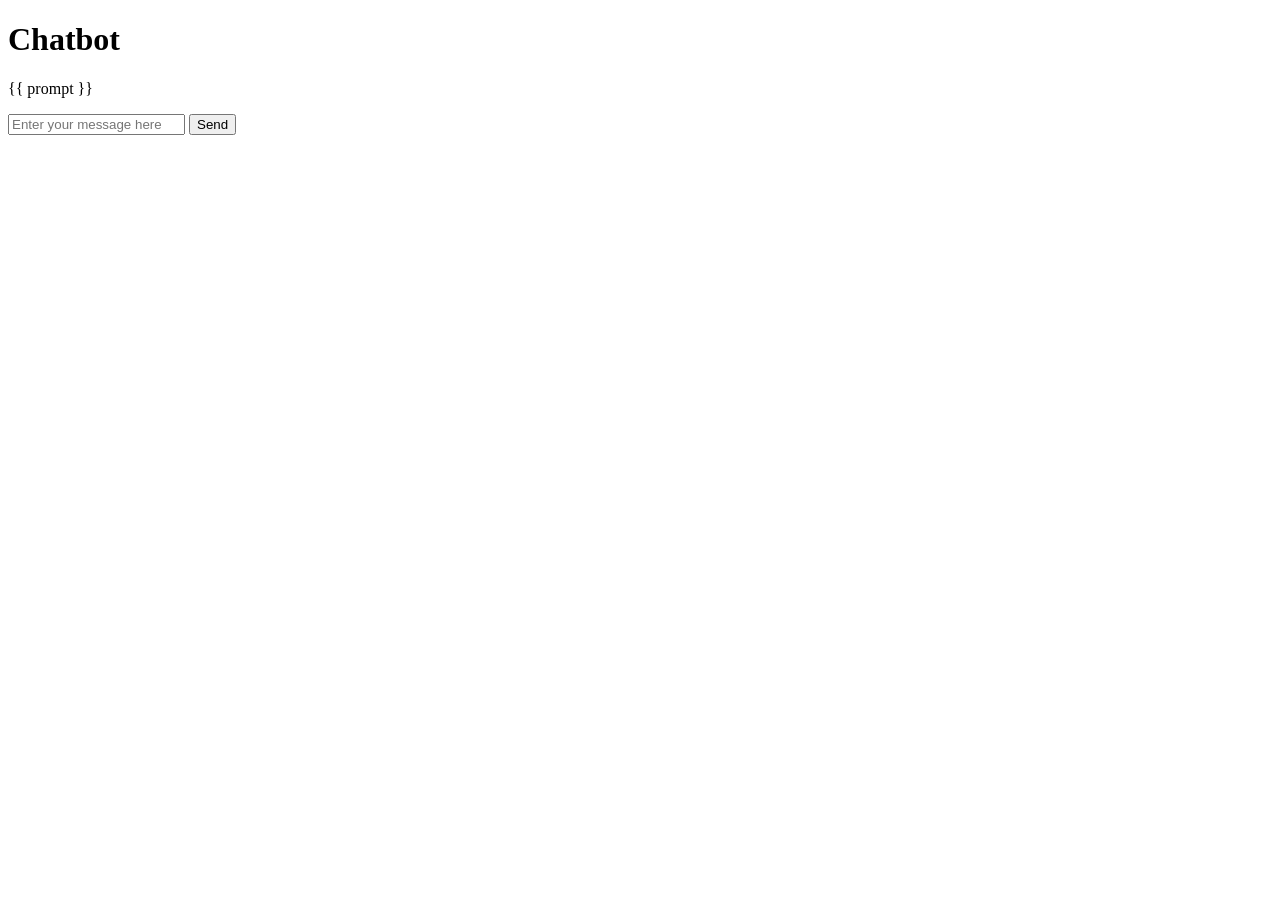
<file: templates/bot.html>
<!DOCTYPE html>
<html>
<head>
    <meta charset="utf-8">
    <title>Chatbot</title>
</head>
<body>
    <h1>Chatbot</h1>
    <div id="chat-container">
        <div id="chat-history">
            <p>{{ prompt }}</p>
        </div>
        <form id="chat-form">
            <input type="text" name="message" id="message" placeholder="Enter your message here">
            <input type="hidden" name="state[]" id="state" value="">
            <input type="submit" value="Send">
        </form>
    </div>
    <script src="https://code.jquery.com/jquery-3.5.1.min.js"></script>
    <script>
        $(function() {
            $('#chat-form').submit(function(event) {
                event.preventDefault();
                var message = $('#message').val();
                var state = $('#chat-history p').map(function() {
                    return $(this).text();
                }).get();
                $.ajax({
                    url: '/process',
                    method: 'POST',
                    data: {
                        message: message,
                        state: state
                    },
                    success: function(response) {
                        var chatHistory = $('#chat-history');
                        chatHistory.append('<p>Human: ' + message + '</p>');
                        chatHistory.append('<p>AI: ' + response + '</p>');
                        $('#message').val('');
                        $('#state').val(JSON.stringify(chatHistory.find('p').map(function() {
                            return $(this).text();
                        }).get()));
                        $('html, body').animate({ scrollTop: $(document).height() }, 'slow');
                    }
                });
            });
       
        });
</file>
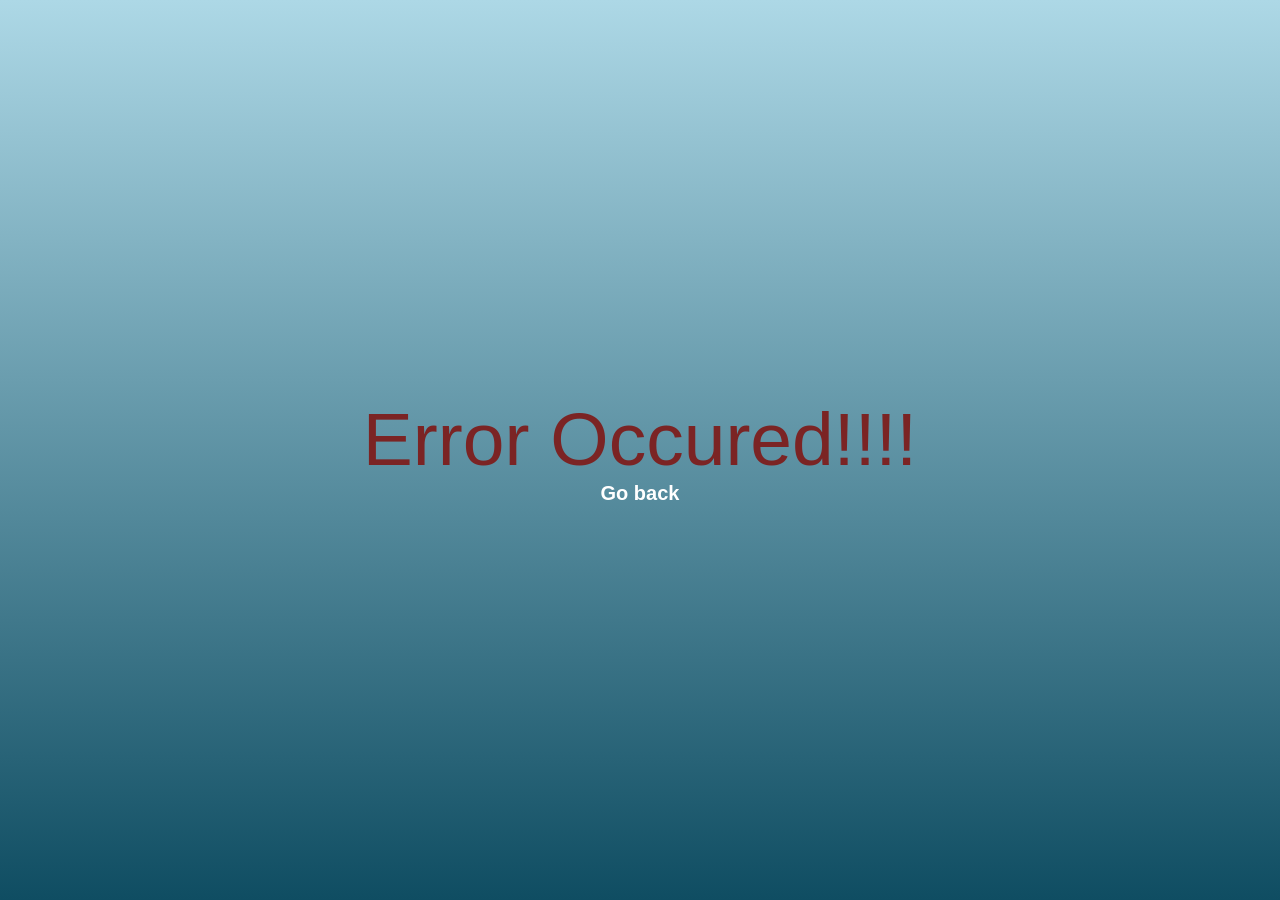
<file: templates/index2.html>
<!DOCTYPE html>
<html lang="en">
<head>
    <meta charset="UTF-8">
    <meta http-equiv="X-UA-Compatible" content="IE=edge">
    <meta name="viewport" content="width=device-width, initial-scale=1.0">
    <title>Hurrah!</title>
</head>
<body>
    <p class="title">Error Occured!!!!</p>
    <a href="/index">Go back</a>
</body>
<style>

*
{
    margin: 0;
    padding: 0;
}
body{
    font-family: sans-serif;
    background-image: linear-gradient(lightblue,rgb(15, 77, 98));
    width: 100%;
    display: flex;
    flex-direction: column;
    justify-content: center;
    align-items: center;
}
html, body {
    margin: 0;
    height: 100%;
}

p{
    font-size: 75px;
    text-align: center;
    color:rgb(123, 36, 36) ;
}
a{
   color: white;
   font-size: 20px;
   font-weight: bold;
   text-decoration: none;
   cursor: pointer;
}
</style>

<script>

fetch('http://0.0.0.0:8000/input')
  .then(response => response.json())
  .then(json => {
    document.querySelector('.title').innerHTML=json.output;
  })
</script>
</html>
</file>
